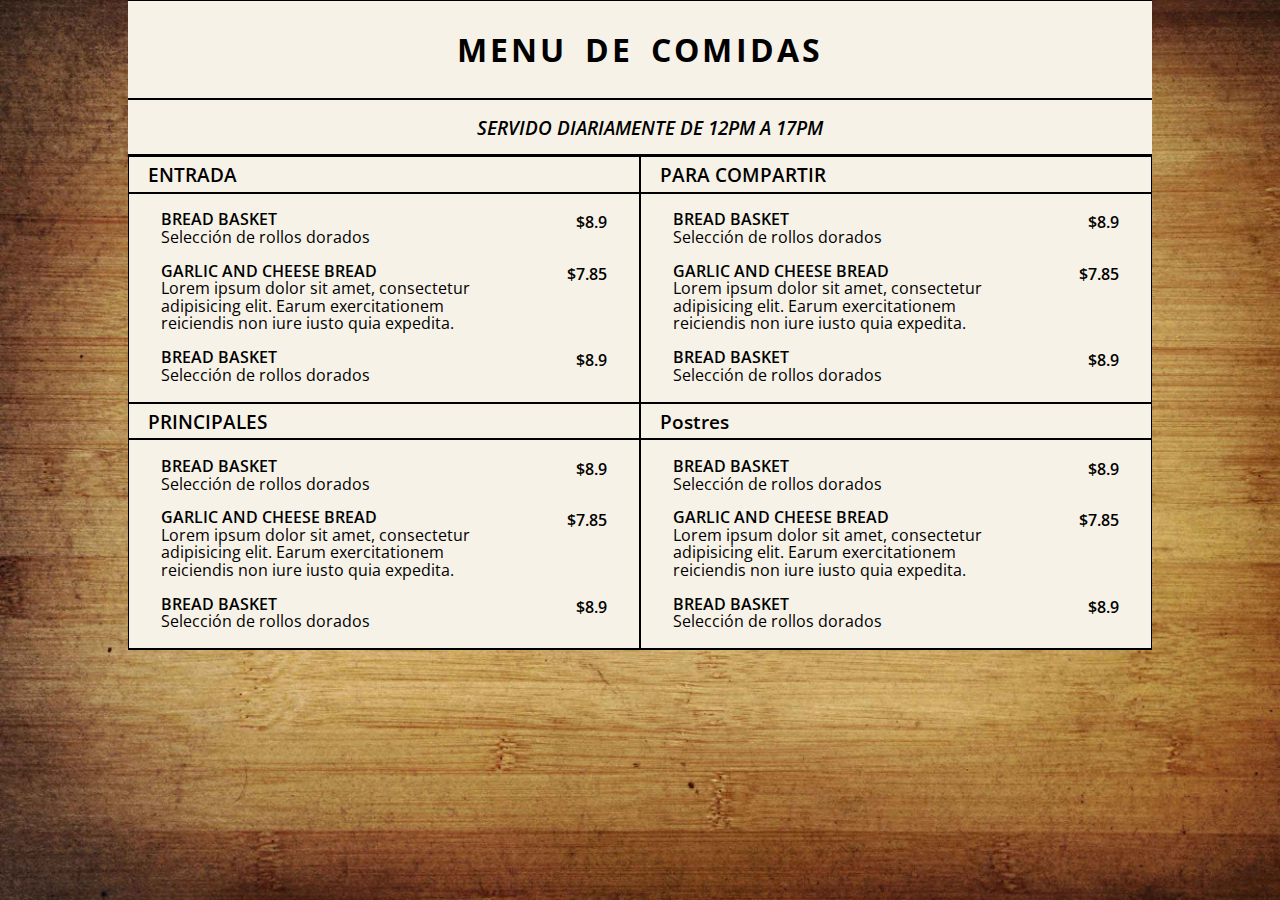
<file: Pagina/menu.html>
<!DOCTYPE html>
<html lang="en">
<head>
	<link rel="icon" type="image/png" href="img/icono.png" sizes="64x64">
	<meta charset="UTF-8">
	<meta name="viewport" content="width=device-width, initial-scale=1.0">
	<title>Menú | Las Brasas | Restaurant</title>

	<link rel="preconnect" href="https://fonts.gstatic.com">
	<link href="https://fonts.googleapis.com/css2?family=Open+Sans:wght@300;400&display=swap" rel="stylesheet">
	<link rel="stylesheet" href="css/menu.css">

</head>
<body>
	<main class="container">
		<div class="title">
			<h1>MENU DE COMIDAS</h1>
		</div>
		<div class="horario">
			<div class="h2">
				SERVIDO DIARIAMENTE DE 12PM A 17PM
			</div>
		</div>
		<div class="flex">
			<section class="entrada">
				<div class="h2">
					ENTRADA
			    </div>
			    <div class="contenido">			    	
				    <div class="item">
				    	<div class="w-80">			    		
							<p>
								BREAD BASKET
							</p>
							<p>
								Selección de rollos dorados
							</p>
				    	</div>			 	
						<p>
							$8.9
						</p>
				    </div>

				    <div class="item">
				    	<div class="w-80">			    		
							<p>
								GARLIC AND CHEESE BREAD
							</p>
							<p>
								Lorem ipsum dolor sit amet, consectetur adipisicing elit. Earum exercitationem reiciendis non iure iusto quia expedita.
							</p>
				    	</div>			 	
						<p>
							$7.85
						</p>
				    </div>

				    <div class="item">
				    	<div class="w-80">			    		
							<p>
								BREAD BASKET
							</p>
							<p>
								Selección de rollos dorados
							</p>
				    	</div>			 	
						<p>
							$8.9
						</p>
				    </div>
			    </div>
			</section>

			<section class="compartir">
				<div class="h2">
					PARA COMPARTIR
			    </div>

			    <div class="contenido">
			   
				    <div class="item">
				    	<div class="w-80">			    		
							<p>
								BREAD BASKET
							</p>
							<p>
								Selección de rollos dorados
							</p>
				    	</div>			 	
						<p>
							$8.9
						</p>
				    </div>

				    <div class="item">
				    	<div class="w-80">			    		
							<p>
								GARLIC AND CHEESE BREAD
							</p>
							<p>
								Lorem ipsum dolor sit amet, consectetur adipisicing elit. Earum exercitationem reiciendis non iure iusto quia expedita.
							</p>
				    	</div>			 	
						<p>
							$7.85
						</p>
				    </div>

				    <div class="item">
				    	<div class="w-80">			    		
							<p>
								BREAD BASKET
							</p>
							<p>
								Selección de rollos dorados
							</p>
				    	</div>			 	
						<p>
							$8.9
						</p>
				    </div>
			    </div>

			</section>

		<section class="compartir">
				<div class="h2">
					PRINCIPALES
			    </div>

			    <div class="contenido">
			   
				    <div class="item">
				    	<div class="w-80">			    		
							<p>
								BREAD BASKET
							</p>
							<p>
								Selección de rollos dorados
							</p>
				    	</div>			 	
						<p>
							$8.9
						</p>
				    </div>

				    <div class="item">
				    	<div class="w-80">			    		
							<p>
								GARLIC AND CHEESE BREAD
							</p>
							<p>
								Lorem ipsum dolor sit amet, consectetur adipisicing elit. Earum exercitationem reiciendis non iure iusto quia expedita.
							</p>
				    	</div>			 	
						<p>
							$7.85
						</p>
				    </div>

				    <div class="item">
				    	<div class="w-80">			    		
							<p>
								BREAD BASKET
							</p>
							<p>
								Selección de rollos dorados
							</p>
				    	</div>			 	
						<p>
							$8.9
						</p>
				    </div>
			    </div>

			    

			</section>

			<section class="Postres">
				<div class="h2">
					Postres
			    </div>

			    <div class="contenido">
			   
				    <div class="item">
				    	<div class="w-80">			    		
							<p>
								BREAD BASKET
							</p>
							<p>
								Selección de rollos dorados
							</p>
				    	</div>			 	
						<p>
							$8.9
						</p>
				    </div>

				    <div class="item">
				    	<div class="w-80">			    		
							<p>
								GARLIC AND CHEESE BREAD
							</p>
							<p>
								Lorem ipsum dolor sit amet, consectetur adipisicing elit. Earum exercitationem reiciendis non iure iusto quia expedita.
							</p>
				    	</div>			 	
						<p>
							$7.85
						</p>
				    </div>

				    <div class="item">
				    	<div class="w-80">			    		
							<p>
								BREAD BASKET
							</p>
							<p>
								Selección de rollos dorados
							</p>
				    	</div>			 	
						<p>
							$8.9
						</p>
				    </div>
			    </div>

			    

			</section>

		</div>




	</main>
</body>
</html>
</file>
<file: Pagina/css/menu.css>
*{
	margin: 0;
	padding: 0;
	box-sizing: border-box;
}

body{
	min-height: 100vh;
	background: #000;
	font-family: 'Open Sans', sans-serif;
	background: url('../img/fondoMenu.jpg') ;
	background-size: cover;
}

.container{
	margin: 0 10%;
	background: #f7f2e7;
}

.container > div{
	border-top:    1px solid #000;
	border-bottom: 1px solid #000;
}

.title{
	padding: 1.7em;
	text-align: center;

}

h1{
	word-spacing:   .2em;
	letter-spacing: .1em;
}

.horario{
	padding: .6em;
	text-align: center;
}

.horario .h2{
	font-family: 'Open Sans', sans-serif;
	font-style: italic;
}

.item{
	width: 100%;
}

.w-80{
	width: 80%;
}

.w-80{
	line-height: 1.1em;
}

.flex{
	display: flex;
	flex-flow: row wrap;
}

section{
	width: 50%;
}

.contenido, section .h2{
	border: 1px solid #000;
}

.h2{
	font-size: 1.2em;
	font-weight: 600;
	padding: .2em 0 .2em 1em;
}

.contenido{
	padding: 1.1em 2em; 
}

.item{
	margin-top: 1em;
	display: flex;
	flex-flow: row wrap;
	justify-content: space-between;
}

.item:nth-child(1){
	margin-top: 0;
}

.item .w-80 p:first-child, .item > p:last-child{
	font-weight: 600;

}

@media (max-width: 768px) { 

	section{
		width: 100%;
		
	}

	section .h2{
		text-align: center;
	}

 }
</file>
